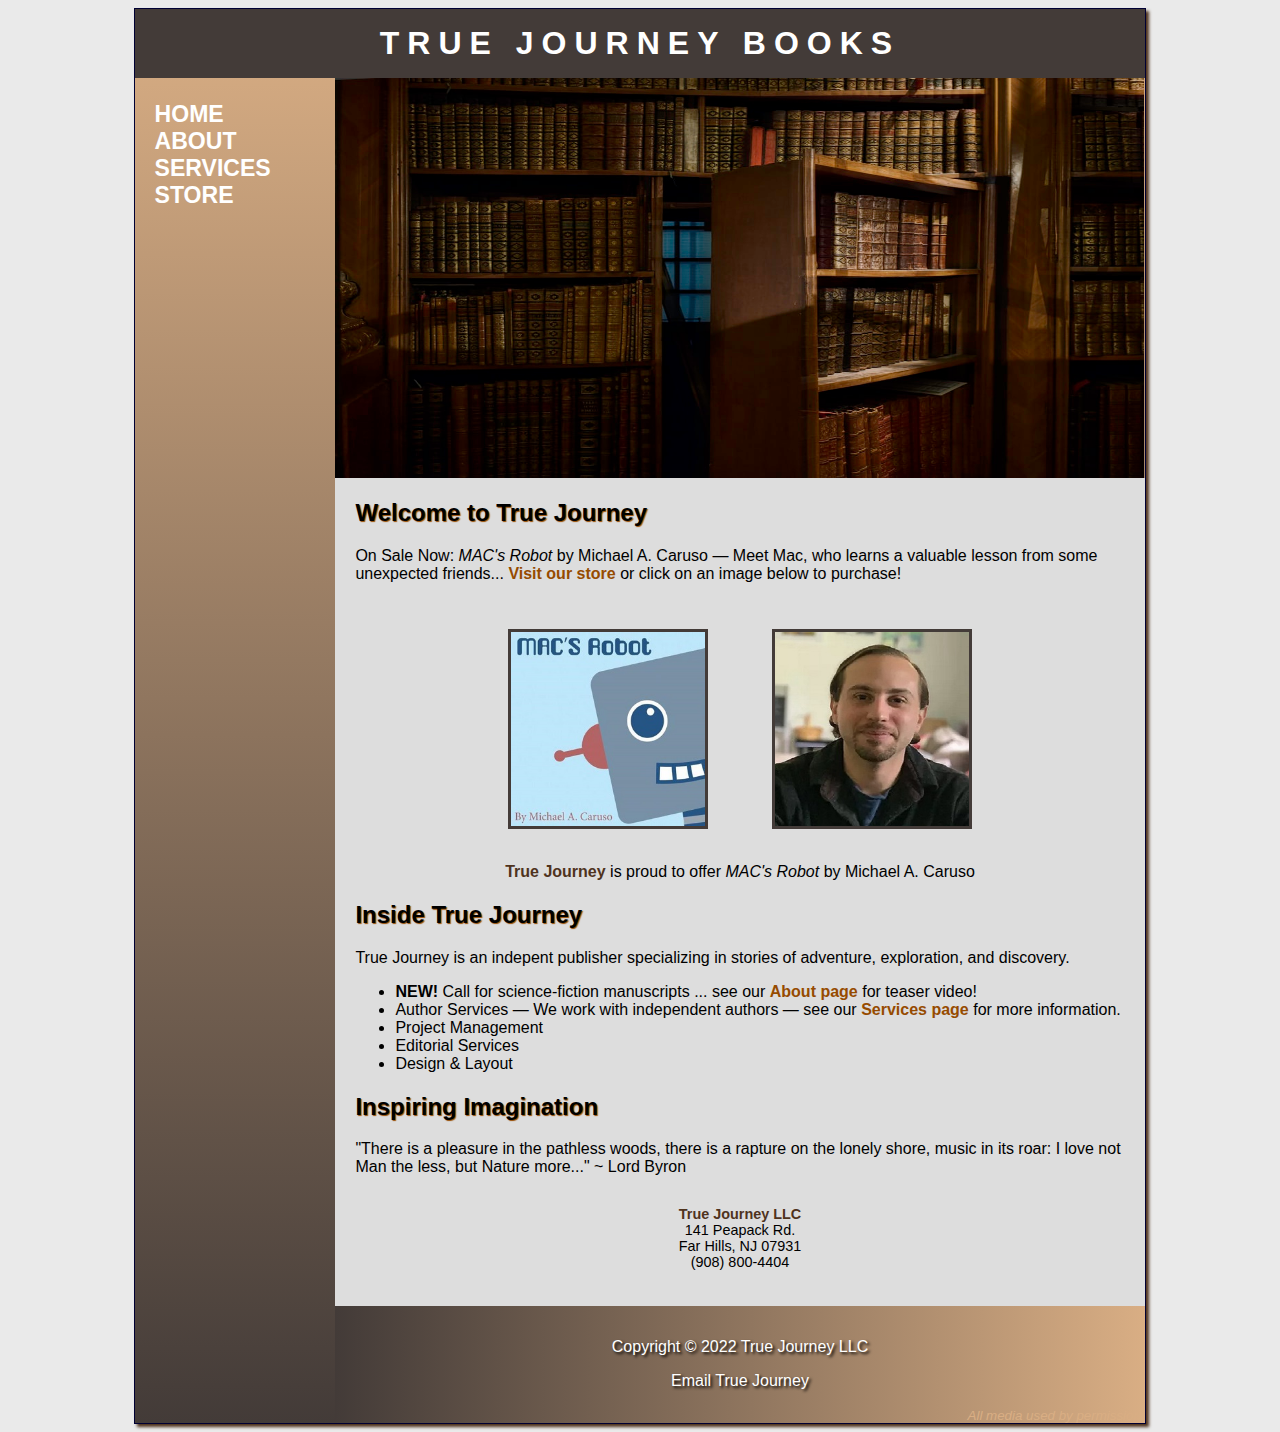
<file: index.html>
<!DOCTYPE html>
<html lang="en">
  <head>
    <title>True Journey Books | Home</title>
    <meta charset="utf-8" />
    <meta name="viewport" content="width=device-width, initial-scale=1.0" />
    <link href="style.css" rel="stylesheet" />
  </head>
  <body>
    <div id="wrapper">
      <header>
        <h1><a href="index.html">True Journey Books</a></h1>
      </header>
      <nav>
        <ul>
          <li><a href="index.html">Home</a></li>
          <li><a href="about.html">About</a></li>
          <li><a href="services.html">Services</a></li>
          <li><a href="https://www.barnesandnoble.com/w/macs-robot-michael-caruso/1137171569?ean=9780578694283" target="_blank">Store</a></li>
        </ul>
      </nav>
      <div id="index-hero"></div>
      <main>
        <h2>Welcome to True Journey</h2>
        <p>On Sale Now: <span class="book-title">MAC's Robot</span> by Michael A. Caruso &mdash; Meet Mac, who learns a valuable lesson from some unexpected friends... <a href="https://www.barnesandnoble.com/w/macs-robot-michael-caruso/1137171569?ean=9780578694283" target="_blank">Visit our store </a>or click on an image below to purchase!</p>

        <div>
          <figure>
            <a href="https://www.barnesandnoble.com/w/macs-robot-michael-caruso/1137171569?ean=9780578694283" target="_blank"><img src="MAC.jpg" height="200" width="200" alt="Cover of MAC's Robot" /></a>

            <a href="https://www.barnesandnoble.com/w/macs-robot-michael-caruso/1137171569?ean=9780578694283" target="_blank"><img src="caruso.jpg" height="200" width="200" alt="Michael Caruso, author of MAC's Robot" /></a>
            <figcaption><span class="company">True Journey</span> is proud to offer <span class="book-title">MAC's Robot</span> by Michael A. Caruso</figcaption>
          </figure>
        </div>

        <h2>Inside True Journey</h2>
        <p>True Journey is an indepent publisher specializing in stories of adventure, exploration, and discovery.</p>
        <ul>
          <li><strong>NEW!</strong> Call for science-fiction manuscripts ... see our <a href="about.html">About page</a> for teaser video!</li>
          <li>Author Services &mdash; We work with independent authors &mdash; see our <a href="services.html">Services page</a> for more information.</li>
          <li>Project Management</li>
          <li>Editorial Services</li>
          <li>Design & Layout</li>
        </ul>

        <h2>Inspiring Imagination</h2>
        <p>"There is a pleasure in the pathless woods, there is a rapture on the lonely shore, music in its roar: I love not Man the less, but Nature more..." ~ Lord Byron</p>

        <div id="contact">
          <span class="company">True Journey LLC</span><br />
          141 Peapack Rd.<br />
          Far Hills, NJ 07931<br />
          (908) 800-4404<br /><br />
        </div>
      </main>
      <footer>
        <p>Copyright &copy; 2022 True Journey LLC</p>
        <a href="mailto:Admin@TrueJourneyLLC.com">Email True Journey</a> <br />
        <br />
        <small><em>All media used by permission.</em></small>
      </footer>
    </div>
  </body>
</html>
</file>
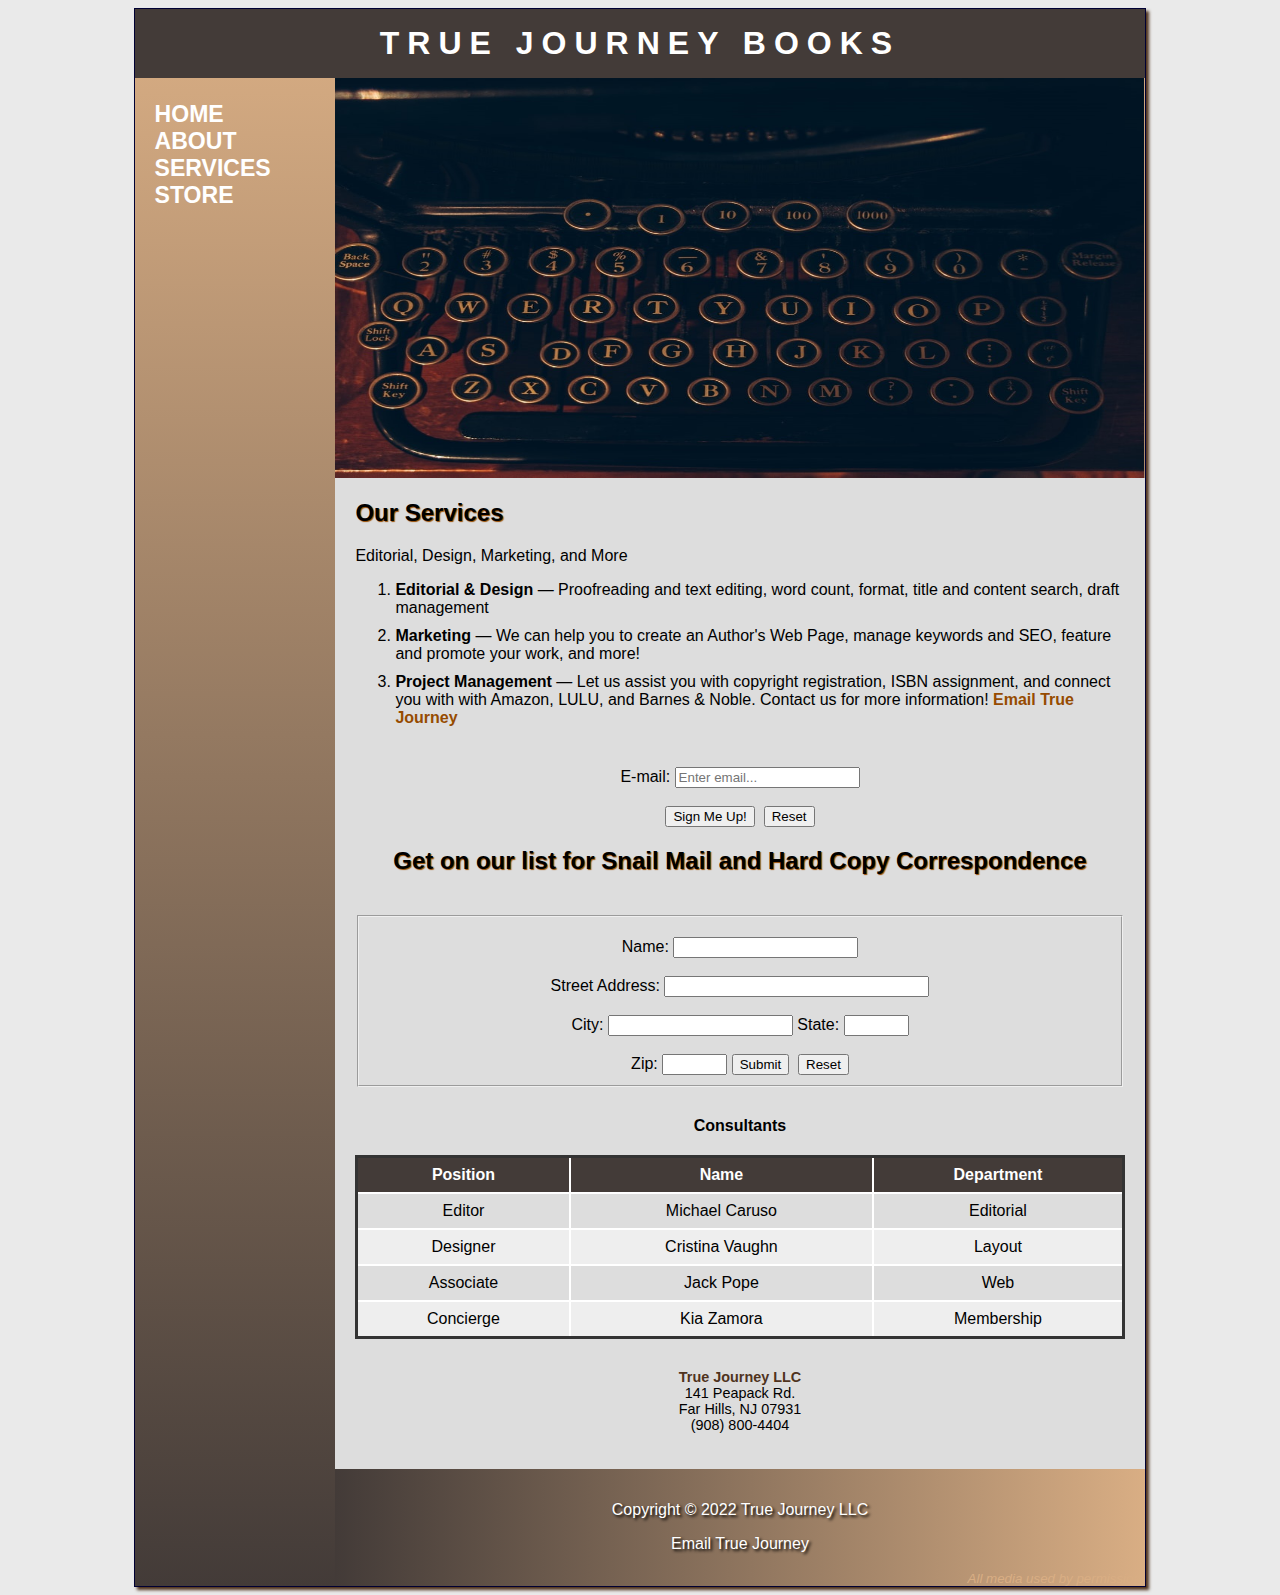
<file: services.html>
<!DOCTYPE html>
<html lang="en">
  <head>
    <title>True Journey Books | Services</title>
    <meta charset="utf-8" />
    <meta name="viewport" content="width=device-width, initial-scale=1.0" />
    <link href="style.css" rel="stylesheet" />
  </head>
  <body>
    <div id="wrapper">
      <header>
        <h1><a href="index.html">True Journey Books</a></h1>
      </header>
      <nav>
        <ul>
          <li><a href="index.html">Home</a></li>
          <li><a href="about.html">About</a></li>
          <li><a href="services.html">Services</a></li>
          <li><a href="https://www.barnesandnoble.com/w/macs-robot-michael-caruso/1137171569?ean=9780578694283" target="_blank">Store</a></li>
        </ul>
      </nav>
      <div id="services-hero"></div>
      <main>
        <h2>Our Services</h2>
        <p>Editorial, Design, Marketing, and More</p>
        <ol>
          <li><strong>Editorial & Design</strong> &mdash; Proofreading and text editing, word count, format, title and content search, draft management</li>
          <li><strong>Marketing</strong> &mdash; We can help you to create an Author's Web Page, manage keywords and SEO, feature and promote your work, and more!</li>
          <li><strong>Project Management</strong> &mdash; Let us assist you with copyright registration, ISBN assignment, and connect you with with Amazon, LULU, and Barnes & Noble. Contact us for more information! <a href="mailto:Admin@TrueJourneyLLC.com" class="hero-btn">Email True Journey</a></li>
        </ol>

        <div>
          <form method="post" action="https://webdevbasics.net/scripts/demo.php">
            E-mail: <input type="email" name="email" id="email" required placeholder="Enter email..." /><br /><br />
            <input type="submit" value="Sign Me Up!" />&nbsp;
            <input type="reset" />
          </form>
        </div>

        <div>
          <h2>Get on our list for Snail Mail and Hard Copy Correspondence</h2>
          <form method="post" action="https://webdevbasics.net/scripts/demo.php">
            <fieldset>
              <label>Name: <input type="text" name="name" id="name" /></label> <br />
              <br />
              <label>Street Address: <input type="text" name="street" id="street" size="30" /></label><br /><br />
              <label>City: <input type="text" name="city" id="city" /></label>
              <label>State: <input type="text" name="state" id="state" maxlength="2" size="5" /></label> <br />
              <br />
              <label>Zip: <input type="text" name="zip" id="zip" maxlength="5" size="5" /></label>
              <input type="submit" value="Submit" />&nbsp;
              <input type="reset" />
            </fieldset>
          </form>
        </div>

        <div>
          <table id="table">
            <caption>
              <strong>Consultants</strong>
            </caption>

            <thead>
              <tr>
                <th>Position</th>
                <th>Name</th>
                <th>Department</th>
              </tr>
            </thead>
            <tbody>
              <tr>
                <td>Editor</td>
                <td>Michael Caruso</td>
                <td>Editorial</td>
              </tr>
              <tr>
                <td>Designer</td>
                <td>Cristina Vaughn</td>
                <td>Layout</td>
              </tr>
              <tr>
                <td>Associate</td>
                <td>Jack Pope</td>
                <td>Web</td>
              </tr>
              <tr>
                <td>Concierge</td>
                <td>Kia Zamora</td>
                <td>Membership</td>
              </tr>
            </tbody>
          </table>
        </div>

        <div id="contact">
          <span class="company">True Journey LLC</span><br />
          141 Peapack Rd.<br />
          Far Hills, NJ 07931<br />
          (908) 800-4404<br /><br />
        </div>
      </main>
      <footer>
        <p>Copyright &copy; 2022 True Journey LLC</p>
        <a href="mailto:Admin@TrueJourneyLLC.com">Email True Journey</a> <br />
        <br />
        <small><em>All media used by permission.</em></small>
      </footer>
    </div>
  </body>
</html>
</file>
<file: style.css>
* {
  box-sizing: border-box;
}
body {
  background-color: #eaeaea;
  font-family: Arial, Helvetica, sans-serif;
}
#wrapper {
  background-color: #000000;
  background-image: linear-gradient(to bottom, #d9ae84, #433b38);
  background-repeat: no-repeat;
}
header {
  background-color: #433b38;
  color: #ffffff;
  text-align: center;
}
header a {
  text-decoration: none;
}
header a:link {
  color: #ffffff;
}
header a:visited {
  color: #cccccc;
}
header a:hover {
  text-shadow: 1px 1px 5px #ffffa7;
}
h1 {
  margin-bottom: 0;
  margin-top: 0;
  letter-spacing: 0.25em;
  padding-top: 0.5em;
  padding-bottom: 0.5em;
  text-transform: uppercase;
}
h2,
h3 {
  text-shadow: 1px 1px 1px #964b00;
}
.company {
  color: #4f331d;
  font-weight: bold;
}
#contact {
  font-size: 90%;
  margin-top: 30px;
}
ol li {
  margin-bottom: 10px;
}
nav {
  font-weight: bold;
  margin-top: 0;
  padding: 1.5em;
  font-size: 120%;
  padding: 0;
  text-align: center;
}
nav ul {
  list-style-type: none;
  margin: 0;
  padding-left: 0;
  font-size: 1.2em;
}
nav li {
  border-bottom: 1px solid #000033;
}
nav a {
  text-decoration: none;
  text-transform: uppercase;
  color: #000000;
}
nav a:link {
  color: #ffffff;
}
nav a:visited {
  color: #333333;
}
nav a:hover {
  text-shadow: 1px 1px 7px #ffffa7;
}
main {
  padding: 1px 20px 20px 20px;
  display: block;
  background-color: #fff;
  background-color: #dddddd;
}
main a {
  font-weight: bold;
  text-decoration: none;
  color: #964b00;
}
main a:hover {
  text-shadow: 1px 1px 3px #ffff00;
}
main div {
  text-align: center;
}
main img {
  margin: 30px;
  border-style: solid;
  border-width: 3px;
  border-color: #433b38;
}
.book-title {
  font-style: italic;
}
video {
  padding-top: 25px;
  opacity: 0.5;
}
#video {
  background-image: url(stars.gif);
  background-size: cover;
  text-align: center;
  height: 190px;
}
#media {
  width: 100%;
  margin: 0 auto;
}
footer {
  text-align: center;
  padding-top: 1em;
  background-color: #433b38;
  background-image: linear-gradient(to left, #d9ae84, #433b38);
  color: #ffffff;
  text-shadow: 2px 2px 3px #000000;
}
footer a {
  color: #ffffff;
  text-decoration: none;
}
footer a:hover {
  text-shadow: 1px 1px 3px #ffff00;
}
small {
  float: right;
  color: #d9ae84;
  text-shadow: none;
}
#index-hero {
  height: 400px;
  background-image: url(books.jpg);
  background-repeat: no-repeat;
  background-size: 100% 100%;
}
#about-hero {
  height: 400px;
  background-image: url(map.jpg);
  background-repeat: no-repeat;
  background-size: 100% 100%;
}
#services-hero {
  height: 400px;
  background-image: url(typewriter.jpg);
  background-repeat: no-repeat;
  background-size: 100% 100%;
}
form {
  margin-top: 40px;
}
fieldset {
  padding-top: 20px;
}
#table {
  margin-top: 30px;
  width: 100%;
}
table {
  border: 3px solid #333333;
  border-collapse: collapse;
}
td,
th {
  padding: 0.5em;
  border: 2px solid white;
}
td {
  text-align: center;
}
tr:nth-child(even) {
  background-color: #eeeeee;
}
th {
  background-color: #433b38;
  color: #ffffff;
}
caption {
  margin-bottom: 20px;
}

@media (min-width: 600px) {
  nav ul {
    display: flex;
    flex-wrap: nowrap;
    justify-content: space-around;
  }
  nav li {
    border-bottom: none;
  }
  section {
    padding-right: 2em;
    padding-left: 2em;
  }
  .content main {
    display: grid;
    grid-template-rows: auto;
    grid-template-columns: 1fr 1fr 1fr;
  }
  h2 {
    grid-row: 1/2;
    grid-column: 1/5;
  }
  section {
    grid-row: 2/3;
    grid-column: auto;
  }
  #special {
    grid-row: auto;
    grid-column: 1/5;
  }
  footer {
    grid-row: auto;
    grid-column: 1/5;
  }
}

@media (min-width: 1024px) {
  nav ul {
    flex-direction: column;
    padding-top: 1em;
  }
  nav {
    text-align: left;
    padding-left: 1em;
  }
  #wrapper {
    display: grid;
    margin: auto;
    width: 80%;
    border: 1px solid #000033;
    box-shadow: 3px 3px 3px #4f331d;
    grid-template-columns: 200px auto;
    grid-template-rows: auto;
  }
  header {
    grid-row: 1/2;
    grid-column: 1/3;
  }
  nav {
    grid-row: 2/5;
    grid-column: 1/2;
  }
  div {
    grid-row: 2/3;
    grid-column: 2/3;
  }
  main {
    grid-row: 3/4;
    grid-column: 2/3;
  }
  footer {
    grid-row: 4/5;
    grid-column: 2/3;
  }
}
</file>
